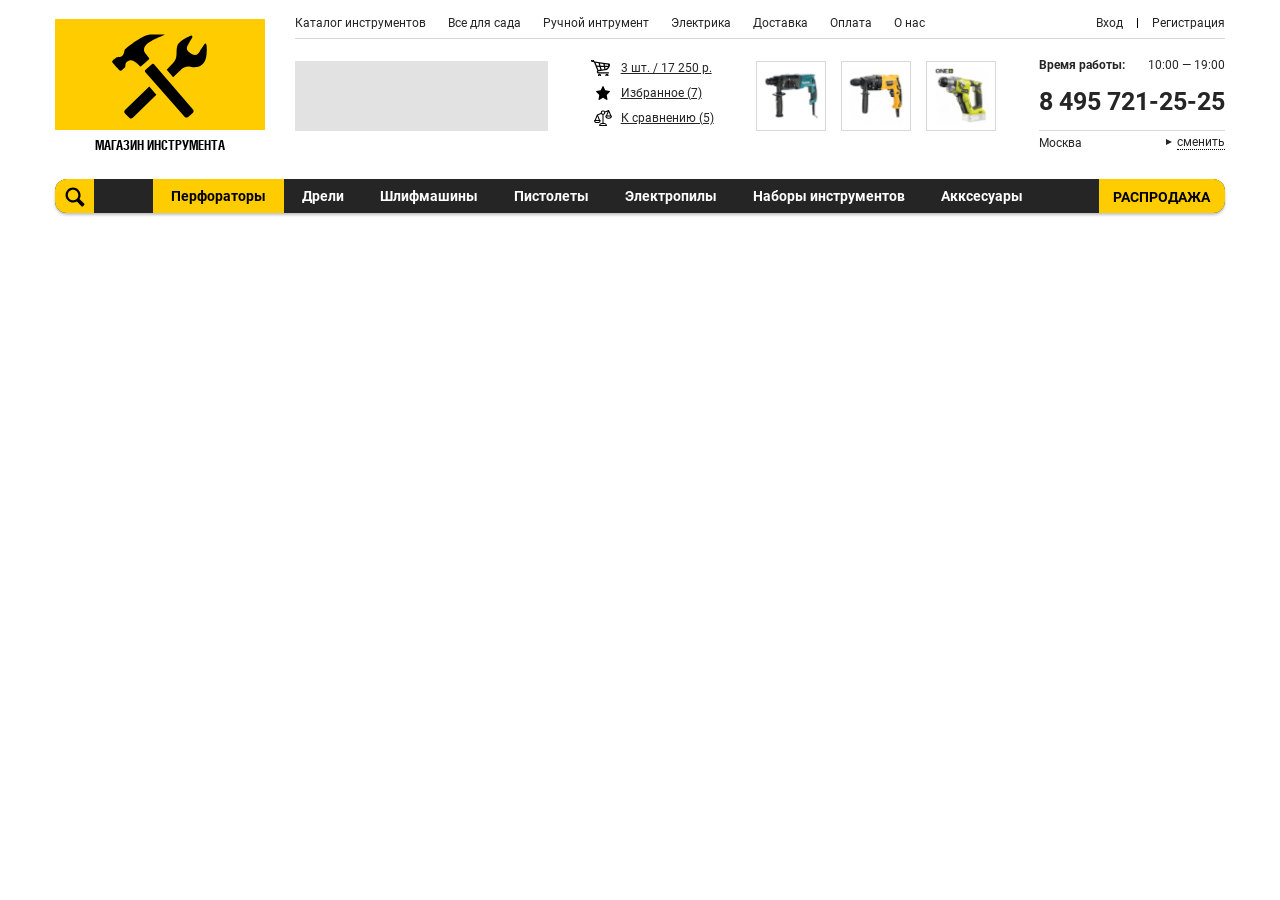
<file: livehtml/index.html>
<!DOCTYPE html>
<html lang="ru">

<head>
    <meta charset="UTF-8">
    <meta http-equiv="X-UA-Compatible" content="IE=edge">
    <meta name="viewport" content="width=device-width, initial-scale=1.0, user-scalable=no">
    <title>live-html</title>
    <link rel="stylesheet" href="css/style.css">
</head>

<body>
<div class="wrapper">
    <header class="header">
    <div class="container">
        <div class="header__content">
            <div class="header__top">
                <a href="/" class="header__top_left">
                    <div class="header__logo">
                        <img src="./img/header/header__logo.svg" alt="Логотип">
                    </div>
                    <div class="header__title">магазин инструмента</div>
                </a>
                <div class="header__burger">
                    <span></span>
                </div>
                <div class="header__top_right">
                    <div class="header__top_right_top_row">
                        <ul class="header__top_nav">
                            <li>
                                <a href="#">Каталог инструментов</a>
                            </li>
                            <li>
                                <a href="#">Все для сада</a>
                            </li>
                            <li>
                                <a href="#">Ручной интрумент</a>
                            </li>
                            <li>
                                <a href="#">Электрика</a>
                            </li>
                            <li>
                                <a href="#">Доставка</a>
                            </li>
                            <li>
                                <a href="#">Оплата</a>
                            </li>
                            <li>
                                <a href="#">О нас</a>
                            </li>
                        </ul>
                        <div class="header__top_lk">
                            <a href="#">Вход</a>
                            <span></span>
                            <a href="#">Регистрация</a>
                        </div>
                    </div>
                    <div class="header__top_right_bottom_row">
                        <div class="header__banner">
                            <div class="header__banner_img"></div>
                        </div>
                        <div class="header__link_group">
                            <a href="#" class="header__link_group_link">3 шт. / 17 250 р.</a>
                            <a href="#" class="header__link_group_link">Избранное (7)</a>
                            <a href="#" class="header__link_group_link">К сравнению (5)</a>
                        </div>
                        <div class="header__popular">
                            <a href="#">
                                <img src="./img/header/popular/1.jpg" alt="Инструмент">
                            </a>
                            <a href="#">
                                <img src="./img/header/popular/2.jpg" alt="Инструмент">
                            </a>
                            <a href="#">
                                <img src="./img/header/popular/3.jpg" alt="Инструмент">
                            </a>
                        </div>
                        <div class="header__contacts">
                            <div class="header__time">
                                <span>Время работы:</span>
                                <span>10:00 — 19:00</span>
                            </div>
                            <div class="header__tel">
                                <a href="tel:84957212525">8 495 721-25-25</a>
                            </div>
                            <div class="header__city">
                                <span>Москва</span>
                                <button>сменить</button>
                            </div>
                        </div>
                    </div>
                </div>
            </div>
            <div class="header__bottom">
                <div class="catalog">
                    <div class="catalog__search_btn">
                        <button>
                            <svg width="24" height="24" viewBox="0 0 24 24" fill="none" xmlns="http://www.w3.org/2000/svg">
                                <path d="M21.054 18.5604L16.5192 14.0256C17.2262 12.8653 17.5991 11.5323 17.5968 10.1736C17.5968 6.0732 14.0436 2.5212 9.94322 2.5212C8.96835 2.52104 8.00299 2.71294 7.1023 3.08594C6.2016 3.45893 5.38321 4.00572 4.69387 4.69506C4.00453 5.38439 3.45775 6.20278 3.08476 7.10348C2.71176 8.00418 2.51986 8.96953 2.52002 9.9444C2.52002 14.0436 6.07322 17.5968 10.1724 17.5968C11.4864 17.598 12.7768 17.2483 13.9104 16.584L18.4692 21.1452C18.6836 21.359 18.974 21.4791 19.2768 21.4791C19.5796 21.4791 19.87 21.359 20.0844 21.1452L21.216 20.0136C21.6612 19.5684 21.4992 19.0056 21.054 18.5604ZM4.80482 9.9444C4.80466 9.26952 4.93745 8.60121 5.19561 7.97765C5.45377 7.3541 5.83224 6.7875 6.3094 6.31023C6.78656 5.83296 7.35306 5.45436 7.97656 5.19605C8.60006 4.93775 9.26833 4.8048 9.94322 4.8048C12.7824 4.8048 15.312 7.3332 15.312 10.1736C15.3117 11.5366 14.7701 12.8437 13.8063 13.8075C12.8425 14.7713 11.5354 15.3129 10.1724 15.3132C7.33322 15.312 4.80482 12.7824 4.80482 9.9444Z" fill="black"/>
                            </svg>
                        </button>
                    </div>
                    <ul class="catalog__menu dragscroll">
                        <li>
                            <a href="#" class="active">Перфораторы</a>
                        </li>
                        <li>
                            <a href="#">Дрели</a>
                        </li>
                        <li>
                            <a href="#">Шлифмашины</a>
                        </li>
                        <li>
                            <a href="#">Пистолеты</a>
                        </li>
                        <li>
                            <a href="#">Электропилы</a>
                        </li>
                        <li>
                            <a href="#">Наборы инструментов</a>
                        </li>
                        <li>
                            <a href="#">Акксесуары</a>
                        </li>
                    </ul>
                    <div class="catalog__sale">
                        <a href="#">Распродажа</a>
                    </div>
                </div>
            </div>
        </div>
    </div>
</header>
</div>

<script src="js/script.js"></script>
</body>

</html>
</file>
<file: livehtml/css/style.css>
@charset "UTF-8";

/*Обнуление*/

* {
  padding: 0;
  margin: 0;
  border: 0;
}

*,
*:before,
*:after {
  -webkit-box-sizing: border-box;
  box-sizing: border-box;
}

:focus,
:active {
  outline: none;
}

a:focus,
a:active {
  outline: none;
}

nav,
footer,
header,
aside {
  display: block;
}

html,
body {
  height: 100%;
  width: 100%;
  -ms-text-size-adjust: 100%;
  -moz-text-size-adjust: 100%;
  -webkit-text-size-adjust: 100%;
}

input,
button,
textarea {
  font-family: inherit;
}

input::-ms-clear {
  display: none;
}

button {
  cursor: pointer;
  background: transparent;
}

button::-moz-focus-inner {
  padding: 0;
  border: 0;
}

a,
a:visited {
  text-decoration: none;
}

a:hover {
  text-decoration: none;
}

img {
  vertical-align: top;
}

@font-face {
  font-family: "HeliosCond";
  font-display: swap;
  src: url("../fonts/HeliosCond-Bold.woff") format("woff"), url("../fonts/HeliosCond-Bold.woff2") format("woff2");
  font-weight: 700;
  font-style: normal;
}

@font-face {
  font-family: "Roboto";
  font-display: swap;
  src: url("../fonts/Roboto-Bold.woff") format("woff"), url("../fonts/Roboto-Bold.woff2") format("woff2");
  font-weight: 700;
  font-style: normal;
}

@font-face {
  font-family: "Roboto";
  font-display: swap;
  src: url("../fonts/Roboto-Regular.woff") format("woff"), url("../fonts/Roboto-Regular.woff2") format("woff2");
  font-weight: 400;
  font-style: normal;
}

html {
  font-size: 10px;
}

body {
  font-size: 1.2rem;
  line-height: 1.17;
  font-family: Roboto, sans-serif;
  font-weight: 400;
  color: #252525;
}

body.scroll-lock {
  overflow: hidden;
}

.container {
  max-width: 1210px;
  padding: 0 20px;
  margin: 0 auto;
}

.catalog {
  display: -webkit-box;
  display: -ms-flexbox;
  display: flex;
  -webkit-box-align: center;
      -ms-flex-align: center;
          align-items: center;
  -webkit-box-pack: justify;
      -ms-flex-pack: justify;
          justify-content: space-between;
  height: 34px;
  background: #252525;
  -webkit-box-shadow: 0 2px 3px rgba(0, 0, 0, 0.25);
          box-shadow: 0 2px 3px rgba(0, 0, 0, 0.25);
  border-radius: 12px;
  overflow: hidden;
}

.catalog__search_btn {
  width: 39px;
  height: 100%;
  -webkit-box-flex: 0;
      -ms-flex: 0 0 auto;
          flex: 0 0 auto;
}

.catalog__search_btn button {
  width: 100%;
  height: 100%;
  padding: 6px 7px 4px 8px;
  background: #FFCC00;
}

.catalog__search_btn button svg {
  width: 100%;
  height: 100%;
}

.catalog__search_btn button svg path {
  -webkit-transition: 0.3s;
  -o-transition: 0.3s;
  transition: 0.3s;
}

.catalog__menu {
  display: -webkit-box;
  display: -ms-flexbox;
  display: flex;
  list-style-type: none;
  margin: 0 10px;
}

.catalog__menu a {
  display: block;
  color: #FFFFFF;
  font-weight: 600;
  padding: 10px 18px;
  -webkit-transition: 0.3s;
  -o-transition: 0.3s;
  transition: 0.3s;
  font-size: 1.4rem;
  line-height: 1.17;
}

.catalog__menu a.active {
  background: #FFCC00;
  color: #000000;
  pointer-events: none;
}

.catalog__sale {
  height: 100%;
}

.catalog__sale a {
  width: 100%;
  height: 100%;
  padding: 10px 15px 8px 14px;
  background: #FFCC00;
  display: block;
  font-weight: 600;
  font-size: 1.4rem;
  line-height: 1.17;
  text-transform: uppercase;
  color: #000000;
  -webkit-transition: 0.3s;
  -o-transition: 0.3s;
  transition: 0.3s;
}

.header {
  background: #ffffff;
  position: fixed;
  width: 100%;
}

.header__content {
  padding: 16px 0;
}

.header__top {
  display: -webkit-box;
  display: -ms-flexbox;
  display: flex;
}

.header__top_left {
  -webkit-box-flex: 0;
      -ms-flex: 0 0 auto;
          flex: 0 0 auto;
  padding-top: 3px;
  margin-right: 30px;
}

.header__logo {
  width: 210px;
}

.header__logo img {
  width: 100%;
  -o-object-fit: contain;
     object-fit: contain;
}

.header__title {
  text-align: center;
  margin-top: 8px;
  text-transform: uppercase;
  font-family: HeliosCond, sans-serif;
  font-weight: 700;
  font-size: 1.3rem;
  line-height: 1.17;
  color: #000000;
}

.header__burger {
  display: none;
  width: 34px;
  height: 34px;
  z-index: 51;
  position: relative;
  cursor: pointer;
  padding: 5px;
  margin-left: 10px;
}

.header__burger span {
  position: absolute;
  top: 15.5px;
  left: 5px;
  height: 3px;
  width: 24px;
  background-color: #000;
  -webkit-transition: all 0.5s ease 0s;
  -o-transition: all 0.5s ease 0s;
  transition: all 0.5s ease 0s;
  border-radius: 25%;
}

.header__burger::after,
.header__burger::before {
  content: "";
  background-color: #000;
  position: absolute;
  width: 24px;
  height: 3px;
  left: 5px;
  -webkit-transition: all 0.5s ease 0s;
  -o-transition: all 0.5s ease 0s;
  transition: all 0.5s ease 0s;
  border-radius: 25%;
}

.header__burger::before {
  top: 7.5px;
}

.header__burger::after {
  bottom: 7.5px;
}

.header__burger.burger-open span {
  opacity: 0;
}

.header__burger.burger-open::before {
  -webkit-transform: rotate(45deg);
      -ms-transform: rotate(45deg);
          transform: rotate(45deg);
  top: 15px;
  left: 4px;
}

.header__burger.burger-open::after {
  -webkit-transform: rotate(-45deg);
      -ms-transform: rotate(-45deg);
          transform: rotate(-45deg);
  bottom: 15.5px;
  left: 4px;
}

.header__top_right {
  -webkit-box-flex: 1;
      -ms-flex: 1 1 auto;
          flex: 1 1 auto;
}

.header__top_right_top_row {
  display: -webkit-box;
  display: -ms-flexbox;
  display: flex;
  -webkit-box-align: center;
      -ms-flex-align: center;
          align-items: center;
  -webkit-box-pack: justify;
      -ms-flex-pack: justify;
          justify-content: space-between;
  padding-bottom: 8px;
  border-bottom: 1px solid #D7D7D7;
}

.header__top_nav {
  margin-right: 20px;
  display: -webkit-box;
  display: -ms-flexbox;
  display: flex;
  margin-left: -22px;
  -webkit-box-align: center;
      -ms-flex-align: center;
          align-items: center;
  margin-bottom: -15px;
  -ms-flex-wrap: wrap;
      flex-wrap: wrap;
  list-style-type: none;
}

.header__top_nav li {
  margin-left: 22px;
  margin-bottom: 15px;
}

.header__top_nav a {
  color: #252525;
  -webkit-transition: 0.3s;
  -o-transition: 0.3s;
  transition: 0.3s;
}

.header__top_lk {
  display: -webkit-box;
  display: -ms-flexbox;
  display: flex;
  -webkit-box-align: center;
      -ms-flex-align: center;
          align-items: center;
}

.header__top_lk a {
  color: #252525;
  -webkit-transition: 0.3s;
  -o-transition: 0.3s;
  transition: 0.3s;
}

.header__top_lk span {
  margin: 0 14px;
  width: 1px;
  height: 10px;
  background: #000000;
}

.header__top_right_bottom_row {
  display: -webkit-box;
  display: -ms-flexbox;
  display: flex;
  -webkit-box-pack: justify;
      -ms-flex-pack: justify;
          justify-content: space-between;
  margin-top: 19px;
}

.header__banner {
  width: 253px;
  height: 70px;
  margin-top: 3px;
  margin-right: 10px;
}

.header__banner_img {
  width: 100%;
  height: 100%;
  background: #E2E2E2;
}

.header__link_group {
  margin: 2px 10px -9px 0;
}

.header__link_group_link {
  padding: 1px 0 1px 30px;
  display: block;
  margin-bottom: 9px;
  -webkit-text-decoration-line: underline;
          text-decoration-line: underline;
  color: #252525;
  -webkit-transition: 0.3s;
  -o-transition: 0.3s;
  transition: 0.3s;
}

.header__link_group_link:first-child {
  background: url("../img/header/icons/cart.svg") 0 center/19px 18px no-repeat;
}

.header__link_group_link:nth-child(2) {
  background: url("../img/header/icons/star.svg") 5px center/14px 14px no-repeat;
}

.header__link_group_link:nth-child(3) {
  background: url("../img/header/icons/balance.svg") 3px center/18px 16px no-repeat;
}

.header__popular {
  display: -webkit-box;
  display: -ms-flexbox;
  display: flex;
  margin-left: -15px;
  margin-top: 3px;
  margin-right: 10px;
}

.header__popular a {
  margin-left: 15px;
  border: 1px solid #D9D9D9;
  display: -webkit-box;
  display: -ms-flexbox;
  display: flex;
  -webkit-box-align: center;
      -ms-flex-align: center;
          align-items: center;
  -webkit-box-pack: center;
      -ms-flex-pack: center;
          justify-content: center;
  overflow: hidden;
  width: 70px;
  height: 70px;
}

.header__popular a img {
  max-width: 100%;
  max-height: 100%;
  -o-object-fit: contain;
     object-fit: contain;
  -webkit-transition: 0.3s;
  -o-transition: 0.3s;
  transition: 0.3s;
}

.header__time {
  display: -webkit-box;
  display: -ms-flexbox;
  display: flex;
  -webkit-box-pack: justify;
      -ms-flex-pack: justify;
          justify-content: space-between;
  -webkit-box-align: center;
      -ms-flex-align: center;
          align-items: center;
}

.header__time span:first-child {
  font-weight: 700;
}

.header__tel {
  margin-top: 15px;
  padding-bottom: 14px;
  border-bottom: 1px solid #D7D7D7;
}

.header__tel a {
  color: #252525;
  font-weight: 700;
  font-size: 2.5rem;
  line-height: 1.17;
  white-space: nowrap;
}

.header__city {
  margin-top: 4px;
  display: -webkit-box;
  display: -ms-flexbox;
  display: flex;
  -webkit-box-pack: justify;
      -ms-flex-pack: justify;
          justify-content: space-between;
  -webkit-box-align: center;
      -ms-flex-align: center;
          align-items: center;
}

.header__city button {
  font-size: 1.2rem;
  line-height: 1.17;
  color: #252525;
  border-bottom: 1px dotted #000000;
  -webkit-transition: 0.3s;
  -o-transition: 0.3s;
  transition: 0.3s;
  position: relative;
}

.header__city button::before {
  position: absolute;
  content: '';
  left: -10.5px;
  top: calc(50% - 3.5px);
  width: 0;
  height: 0;
  border-style: solid;
  border-width: 3.5px 0 3.5px 6.5px;
  border-color: transparent transparent transparent #252525;
}

.header__bottom {
  margin-top: 26px;
}

@media (min-width: 1024px) {
  .catalog__search_btn button:hover svg path {
    fill: #856a6a;
  }

  .catalog__menu a:hover {
    background: #d6ac02;
  }

  .catalog__sale a:hover {
    color: #856a6a;
  }

  .header__top_nav a:hover {
    color: #856a6a;
  }

  .header__top_lk a:hover {
    color: #856a6a;
  }

  .header__link_group_link:hover {
    color: #856a6a;
  }

  .header__popular a:hover img {
    -webkit-transform: scale(1.07);
        -ms-transform: scale(1.07);
            transform: scale(1.07);
  }

  .header__city button:hover {
    color: #856a6a;
    border-bottom: 1px dotted transparent;
  }
}

@media (max-width: 1140px) {
  .catalog__menu a {
    font-size: 1.2rem;
  }

  .header__content {
    padding: 10px 0;
  }

  .header__top_left {
    margin-right: 15px;
  }

  .header__logo {
    width: 160px;
  }

  .header__top_right_bottom_row {
    -ms-flex-wrap: wrap;
        flex-wrap: wrap;
    margin-top: 10px;
  }

  .header__popular {
    margin-left: -20px;
  }

  .header__popular a {
    margin-left: 20px;
  }

  .header__contacts {
    width: 100%;
    display: -webkit-box;
    display: -ms-flexbox;
    display: flex;
    -webkit-box-pack: justify;
        -ms-flex-pack: justify;
            justify-content: space-between;
    margin-top: 10px;
  }

  .header__time span:first-child {
    margin-right: 20px;
  }

  .header__tel {
    padding-bottom: 0;
    border-bottom: none;
    margin-top: 0;
  }

  .header__city {
    margin-top: 0;
  }

  .header__city span {
    margin-right: 30px;
  }

  .header__bottom {
    margin-top: 15px;
  }
}

@media (max-width: 1023.9px) {
  .catalog__menu {
    overflow-x: auto;
    margin: 0;
    -ms-overflow-style: none;
    overflow: -moz-scrollbars-none;
    cursor: -webkit-grab;
    cursor: grab;
  }

  .catalog__menu::-webkit-scrollbar {
    width: 0 !important;
    height: 0;
    display: none !important;
    background: transparent;
  }

  .catalog__menu li {
    -webkit-box-flex: 0;
        -ms-flex: 0 0 auto;
            flex: 0 0 auto;
  }

  .header__content {
    padding: 5px 0;
  }

  .header__top {
    -webkit-box-pack: justify;
        -ms-flex-pack: justify;
            justify-content: space-between;
    -webkit-box-align: center;
        -ms-flex-align: center;
            align-items: center;
  }

  .header__top_left {
    display: -webkit-box;
    display: -ms-flexbox;
    display: flex;
    -webkit-box-align: center;
        -ms-flex-align: center;
            align-items: center;
  }

  .header__logo {
    width: 130px;
  }

  .header__logo {
    -webkit-box-flex: 0;
        -ms-flex: 0 0 auto;
            flex: 0 0 auto;
  }

  .header__title {
    margin-top: 0;
    margin-left: 20px;
    -webkit-box-flex: 0;
        -ms-flex: 0 0 auto;
            flex: 0 0 auto;
    width: -webkit-min-content;
    width: -moz-min-content;
    width: min-content;
  }

  .header__burger {
    display: block;
  }

  .header__top_right {
    position: fixed;
    top: 0;
    left: 0;
    width: 100%;
    background: #ffffff;
    padding: 35px 20px;
    -webkit-transition: 0.4s;
    -o-transition: 0.4s;
    transition: 0.4s;
    -webkit-transform: translateY(-120%);
        -ms-transform: translateY(-120%);
            transform: translateY(-120%);
    opacity: 0;
    visibility: hidden;
  }

  .header__top_right.open {
    opacity: 1;
    visibility: visible;
    -webkit-transform: translateY(0);
        -ms-transform: translateY(0);
            transform: translateY(0);
  }

  .header__top_right_top_row {
    -webkit-box-orient: vertical;
    -webkit-box-direction: reverse;
        -ms-flex-direction: column-reverse;
            flex-direction: column-reverse;
    padding-bottom: 15px;
  }

  .header__top_nav {
    margin-top: 30px;
    margin-right: 0;
  }

  .header__top_right_bottom_row {
    margin-top: 19px;
  }

  .header__popular {
    margin-left: -15px;
  }

  .header__popular a {
    margin-left: 15px;
  }

  .header__contacts {
    width: auto;
    display: block;
    margin-top: 0;
  }

  .header__tel {
    margin-top: 10px;
    padding-bottom: 7px;
    border-bottom: 1px solid #D7D7D7;
  }

  .header__city {
    margin-top: 4px;
  }

  .header__bottom {
    margin-top: 10px;
  }
}

@media (max-width: 900px) {
  .header__top_right_bottom_row {
    margin-bottom: -15px;
  }

  .header__banner {
    -webkit-box-ordinal-group: 2;
        -ms-flex-order: 1;
            order: 1;
    width: calc(50% - 10px);
    margin-bottom: 15px;
  }

  .header__banner_img {
    width: 253px;
  }

  .header__link_group {
    -webkit-box-ordinal-group: 4;
        -ms-flex-order: 3;
            order: 3;
    margin-bottom: 15px;
  }

  .header__popular {
    -webkit-box-ordinal-group: 3;
        -ms-flex-order: 2;
            order: 2;
    width: 50%;
    -webkit-box-pack: end;
        -ms-flex-pack: end;
            justify-content: flex-end;
    margin-bottom: 15px;
    margin-right: 0;
  }

  .header__contacts {
    -webkit-box-ordinal-group: 5;
        -ms-flex-order: 4;
            order: 4;
    margin-bottom: 10px;
  }
}

@media (max-width: 767.9px) {
  .container {
    padding: 0 15px;
  }
}

@media (max-width: 639.9px) {
  .header__banner {
    margin-right: 0;
    width: 100%;
    display: -webkit-box;
    display: -ms-flexbox;
    display: flex;
    -webkit-box-pack: center;
        -ms-flex-pack: center;
            justify-content: center;
  }

  .header__banner_img {
    width: 340px;
  }

  .header__popular {
    width: calc(100% + 15px);
    -webkit-box-pack: center;
        -ms-flex-pack: center;
            justify-content: center;
  }
}

@media (max-width: 499.9px) {
  .header__top_right {
    height: 100vh;
    display: -webkit-box;
    display: -ms-flexbox;
    display: flex;
    -webkit-box-orient: vertical;
    -webkit-box-direction: normal;
        -ms-flex-direction: column;
            flex-direction: column;
    overflow-y: auto;
  }

  .header__top_right_top_row {
    -webkit-box-flex: 1;
        -ms-flex: 1 1 auto;
            flex: 1 1 auto;
    -webkit-box-pack: end;
        -ms-flex-pack: end;
            justify-content: flex-end;
  }

  .header__top_nav {
    -webkit-box-orient: vertical;
    -webkit-box-direction: normal;
        -ms-flex-direction: column;
            flex-direction: column;
    margin-bottom: -25px;
  }

  .header__top_nav li {
    margin-bottom: 25px;
  }

  .header__top_nav a {
    font-size: 1.8rem;
  }

  .header__top_lk a {
    font-size: 1.6rem;
  }

  .header__time span:first-child {
    margin-right: 10px;
  }

  .header__tel a {
    font-size: 2.2rem;
  }
}
</file>
